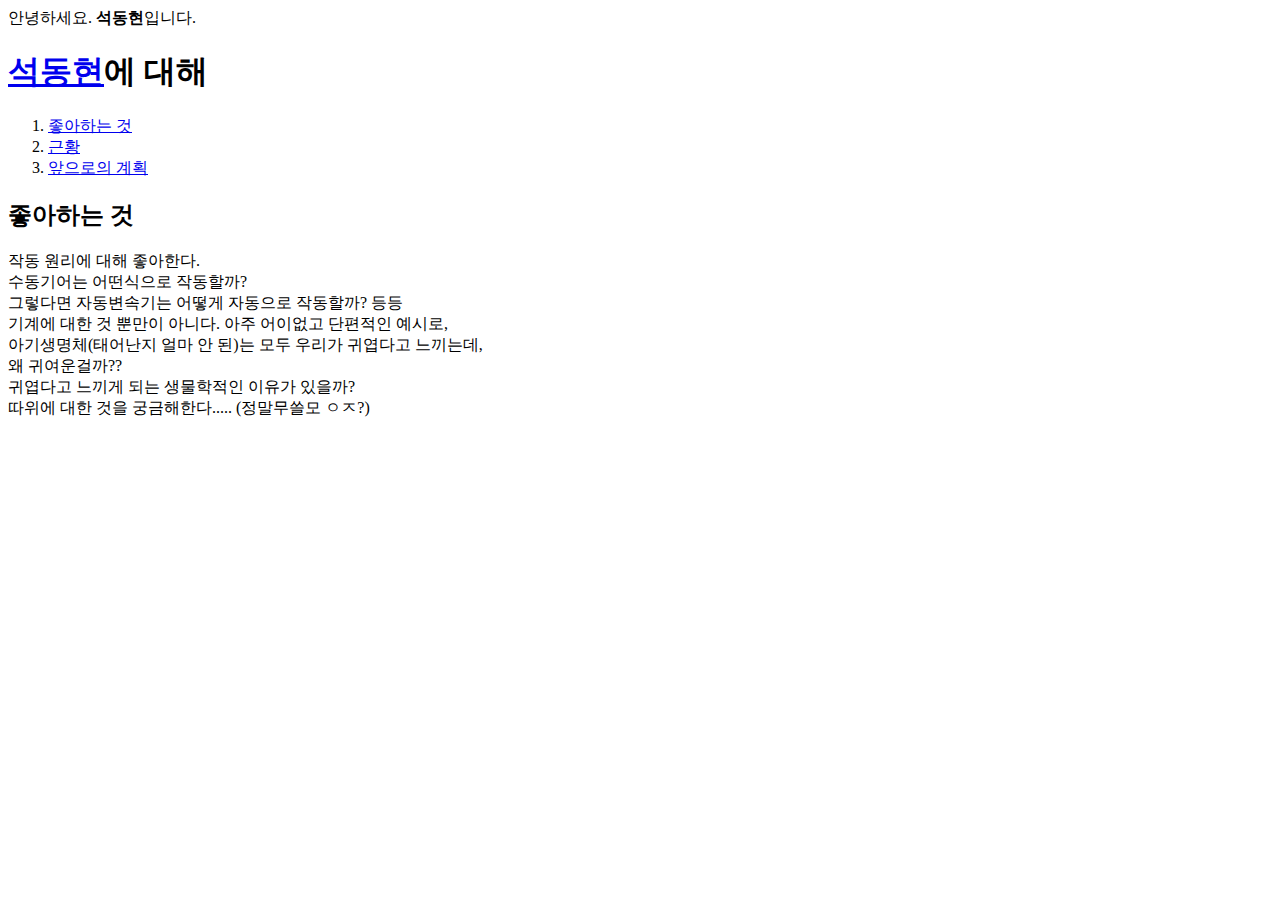
<file: 1.html>
﻿<!DOCTYPE html>
<html>
<head>
		<meta charset="utf-8" />
</head>
<body id="target">

안녕하세요. <strong>석동현</strong>입니다.
<header>
	<h1><a href="index.html">석동현</a>에 대해</h1>
	</header>

	<nav>
		<ol>


		<li><a href="1.html">좋아하는 것</a></li>
		<li><a href="2.html">근황</a></li>
		<li><a href="3.html">앞으로의 계획</a></li>
	</ol>
</nav>
<article>
<h2>좋아하는 것 </h2>
작동 원리에 대해 좋아한다. <br>
수동기어는 어떤식으로 작동할까? <br>
그렇다면 자동변속기는 어떻게 자동으로 작동할까? 등등 <br>

기계에 대한 것 뿐만이 아니다. 아주 어이없고 단편적인 예시로, <br>
 아기생명체(태어난지 얼마 안 된)는 모두 우리가 귀엽다고 느끼는데, <br>왜 귀여운걸까??<br>
귀엽다고 느끼게 되는 생물학적인 이유가 있을까?<br> 따위에 대한 것을 궁금해한다..... (정말무쓸모 ㅇㅈ?)



</article>

</body>

</html>
</file>
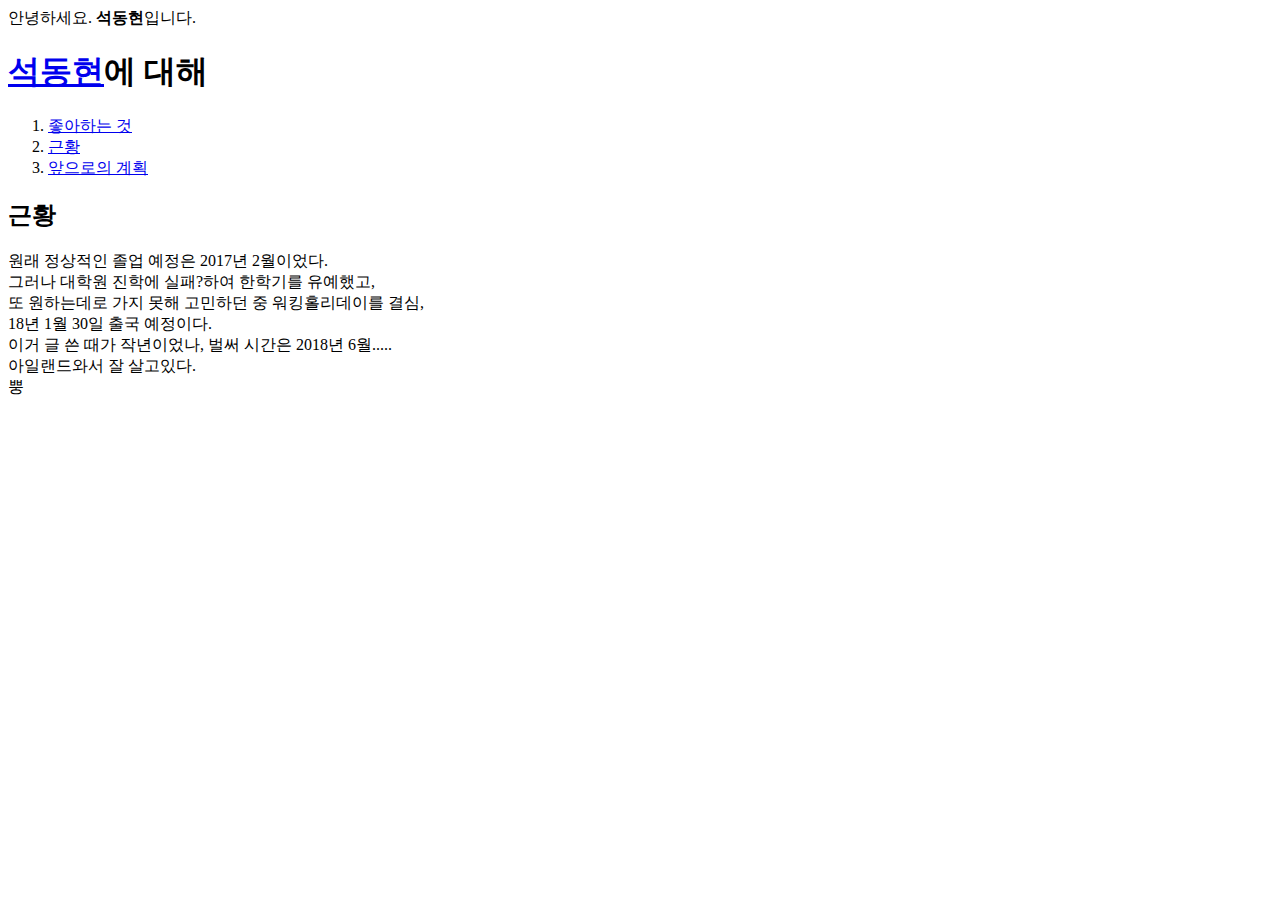
<file: 2.html>
﻿<!DOCTYPE html>
<html>
<head>
		<meta charset="utf-8" />
</head>
<body id="target">

안녕하세요. <strong>석동현</strong>입니다.
<header>
	<h1><a href="index.html">석동현</a>에 대해</h1>
	</header>

	<nav>
		<ol>


		<li><a href="1.html">좋아하는 것</a></li>
		<li><a href="2.html">근황</a></li>
		<li><a href="3.html">앞으로의 계획</a></li>
	</ol>
</nav>
<article>
<h2>근황 </h2>
원래 정상적인 졸업 예정은 2017년 2월이었다.<br> 그러나 대학원 진학에 실패?하여 한학기를 유예했고,<br>
또 원하는데로 가지 못해 고민하던 중 워킹홀리데이를 결심, <br>18년 1월 30일 출국 예정이다.<br>
이거 글 쓴 때가 작년이었나, 벌써 시간은 2018년 6월.....<br>
아일랜드와서 잘 살고있다.<br>
뿡<br>


</article>
</body>

</html>
</file>
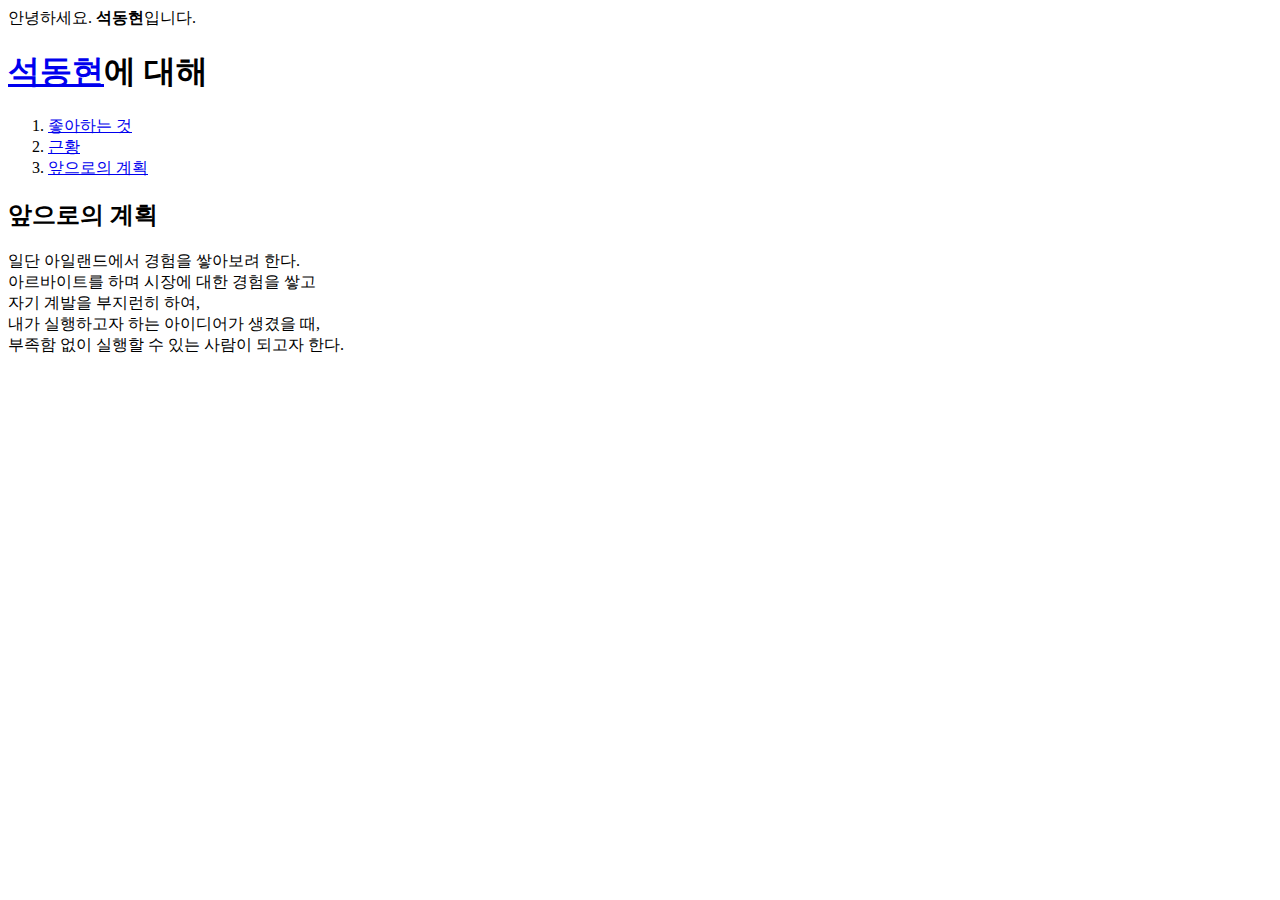
<file: 3.html>
<!DOCTYPE html>
<html>
<head>
		<meta charset="utf-8" />
</head>
<body id="target">

안녕하세요. <strong>석동현</strong>입니다.
<header>
<h1><a href="index.html">석동현</a>에 대해</h1>
</header>

<nav>
	<ol>


	<li><a href="1.html">좋아하는 것</a></li>
	<li><a href="2.html">근황</a></li>
	<li><a href="3.html">앞으로의 계획</a></li>
	</ol>
</nav>

<article>
<h2>앞으로의 계획 </h2>
일단 아일랜드에서 경험을 쌓아보려 한다.<br>
아르바이트를 하며 시장에 대한 경험을 쌓고 <br>
자기 계발을 부지런히 하여, <br>
내가 실행하고자 하는 아이디어가 생겼을 때,<br>
부족함 없이 실행할 수 있는 사람이 되고자 한다.

</article>
</body>

</html>
</file>
